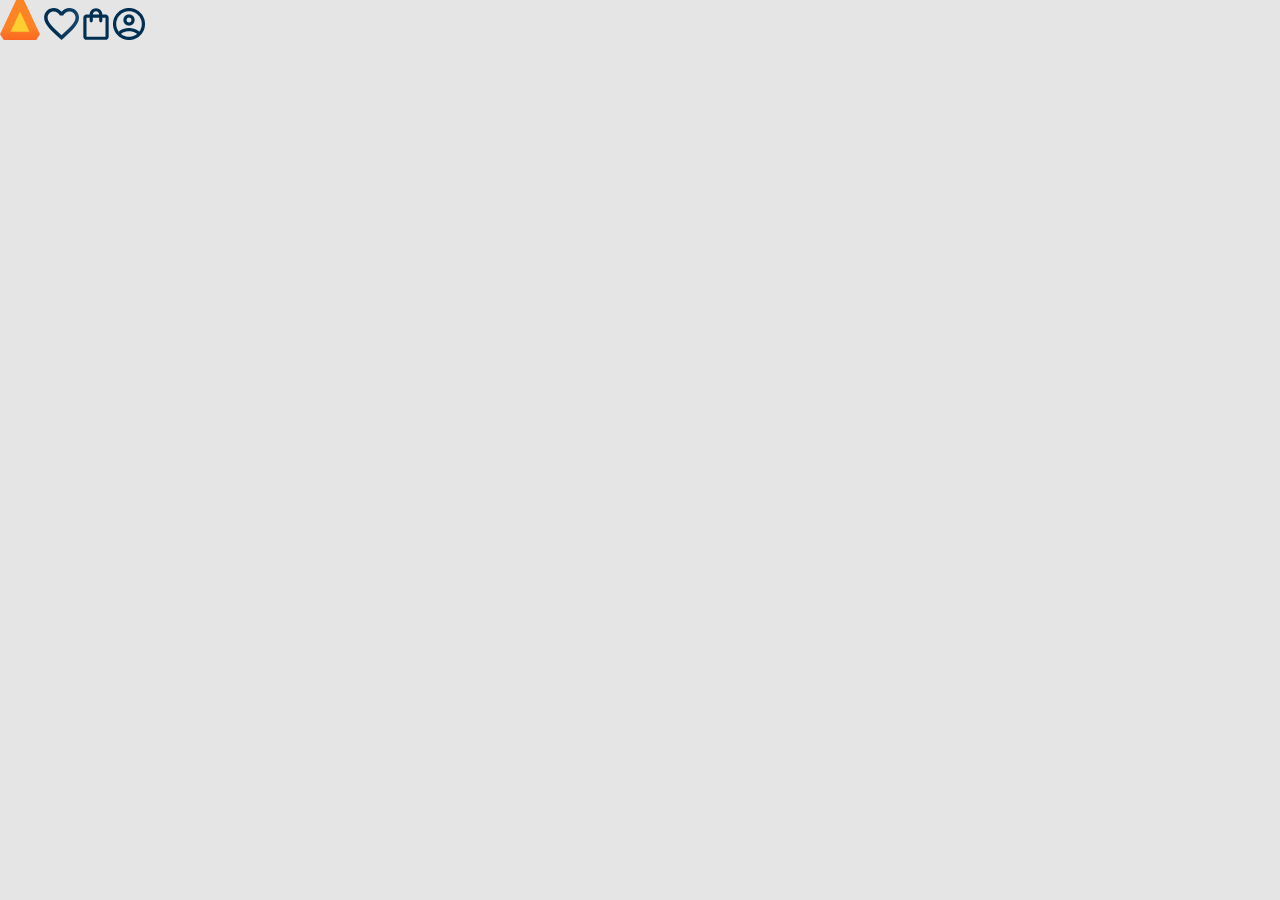
<file: site-de-vendas-2tri/index.html>
<!DOCTYPE html>
<html>
    <head>
        <meta charset="UTF-8">
        <meta name="viewport" content="width-device, initial-scale=1.0">
        <title>Alurabooks</title>
        <link rel="stylesheet" href="reset.css">
        <link rel="stylesheet" href="style.css">
</head>

<body>
   <header class="cabeçalho">
    <span class="cabeçalho__menu-hamburguer"></span>
    <img src="img/Logo.svg" alt="Logo da Alurabooks">
    <a href="#"><img src="img/Favoritos.svg"></a>
    <a href="#"><img src="img/Compras.svg"></a>
    <a href="#"><img src="img/Usuario.png"></a>
</header>

</body>
      
</html>
</file>
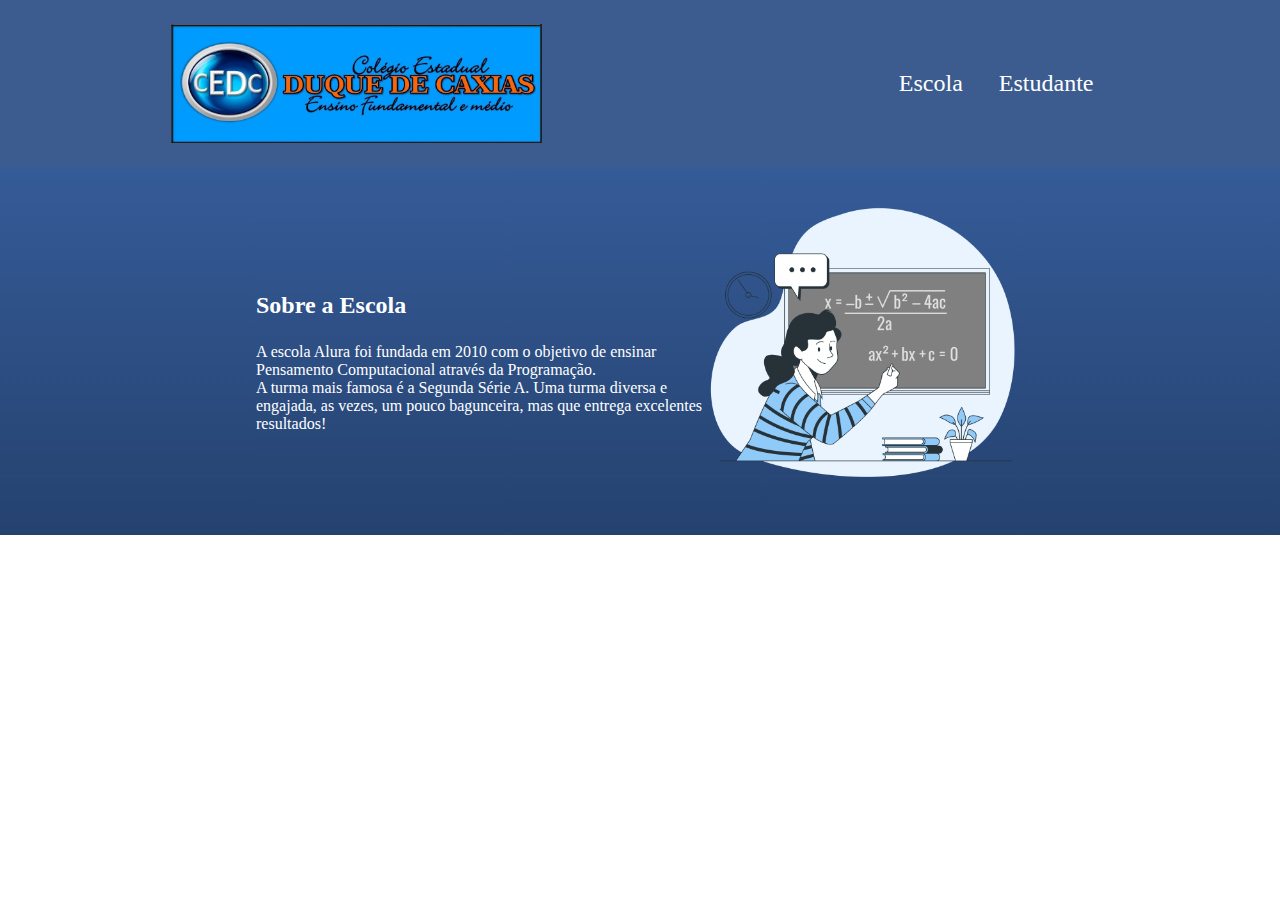
<file: site-html-css-criativo/index.html>
<!DOCTYPE html>
<html lang="en">
<head>
    <meta charset="UTF-8">
    <meta http-equiv="X-UA-Compatible" content="IE=edge">
    <meta name="viewport" content="width=device-width, initial-scale=1.0">
    <title>Document</title>
    <link rel="stylesheet" href="style.css">
    <link rel="preconnect" href="https://fonts.googleapis.com">
    <link rel="preconnect" href="https://fonts.gstatic.com" crossorigin>
    <link href="https: //fonts.googleapis.com/css2?family= família= Poppins:ital,wght@0,400;1,500 & stylesheet">
</head>
<body>
     <header class="cabecalho">
    <img class="cabecalho-imagem" src="logoduque.png.jpg" alt="logo da escola cedc">
        <ul class="cabecalho-lista">
            <li class="cabecalho-lista-item">Escola</li>
            <li class="cabecalho-lista-item">Estudante</li>
        </ul>
    </header>
    <section class="escola">
        <div class="escola-div-conteudo">
            <h2 class="escola-titulo">Sobre a Escola</h2>
            <p class="escola-texto-um">A escola Alura foi fundada em 2010 com o objetivo de ensinar Pensamento Computacional através da Programação. 
            <p class="escola-texto-dois">A turma mais famosa é a Segunda Série A. Uma turma diversa e engajada, as vezes, um pouco bagunceira, mas que entrega excelentes resultados!</p>
          </div>
         <img class="escola-imagem" src="Formula-bro.png" alt="professora no quadro">
    </section>
</body>

</html>
</file>
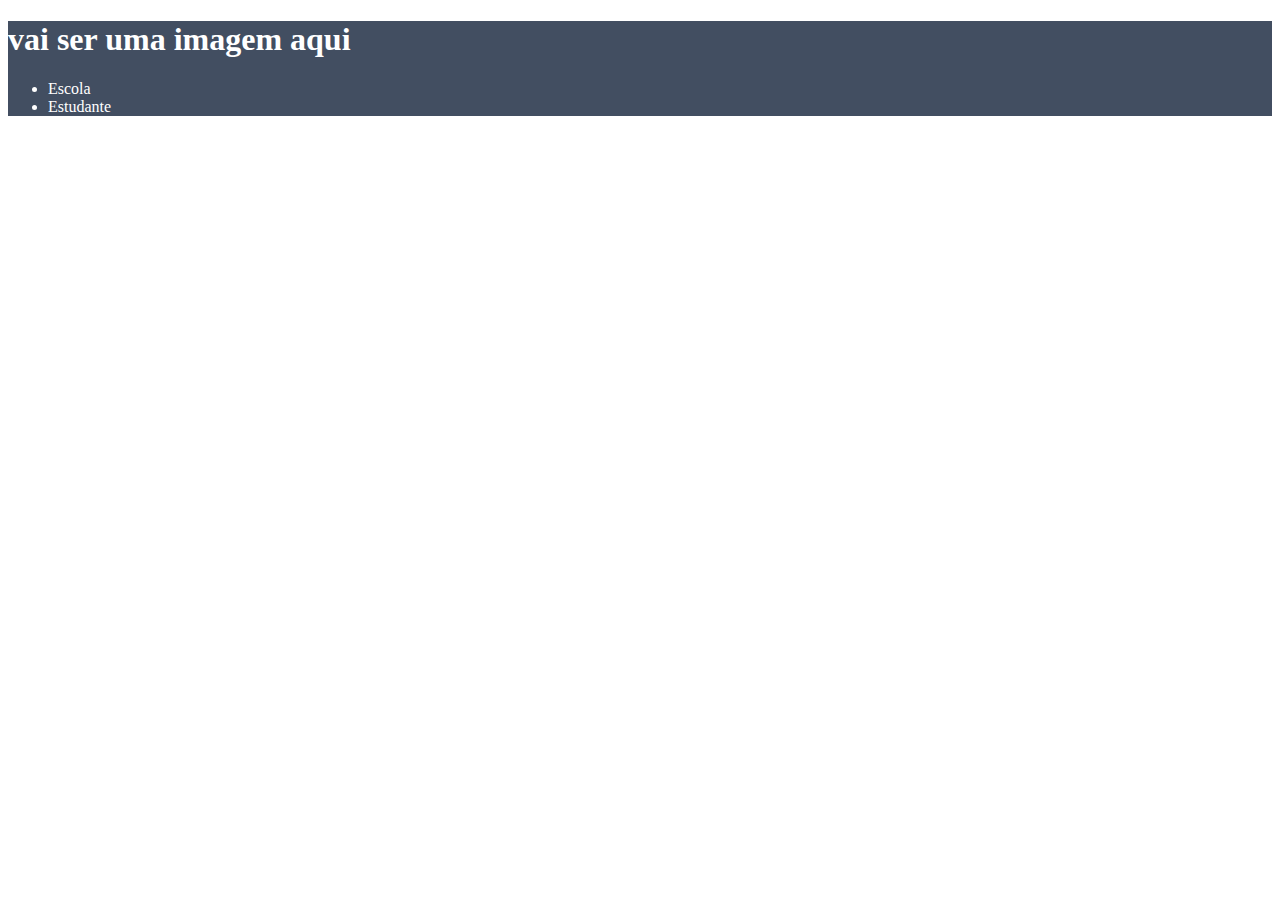
<file: site-html-css-criativo/site-turma-criativa-main/index.html>
<!DOCTYPE html>
<html lang="en">
<head>
    <meta charset="UTF-8">
    <meta http-equiv="X-UA-Compatible" content="IE=edge">
    <meta name="viewport" content="width=device-width, initial-scale=1.0">
    <title>Document</title>
    <link rel="stylesheet" href="style.css">
</head>
<body>
    <header>
        <h1>vai ser uma imagem aqui</h1>
        <ul>
            <li>Escola</li>
            <li>Estudante</li>
        </ul>
    </header>

</body>
</html>
</file>
<file: site-de-vendas-2tri/style.css>
:root{
    --cor-de-fundo: #e5e5e6;
}

body{
 background-color: var(--cor-de-fundo);
}

hi{
    background-color: white;
}
</file>
<file: site-html-css-criativo/style.css>
*{
     margin: 0;
     padding: 0;
 }
 body{
   font-family: 'Poppins', sem serifa;
 }

.cabecalho {
   background-color: #3c5c90;
   color: white;
   display: flex;
   justify-content: space-around;
   align-items: center;
   padding: 24px 0;
}

.cabecalho-imagem{
    width: 29%;
  }

.cabecalho-lista-item{
   display: inline-block;
   margin: 0 16px ;
   font-size: 24px;
}

.escola-imagem{
   width: 25%;
}

.escola{
   background-image: linear-gradient(#355b98,#25426f);
   color: white;
   display: flex;
   justify-content: center;
   align-items: center;
   padding: 24px 0;
}

.escola-div-conteudo{
   width: 35%;
   }
   .escola-titulo{
      padding: 24px 0;
   }
</file>
<file: site-html-css-criativo/site-turma-criativa-main/style.css>
header {
    background-color: #424E61;
    color: white;
}
</file>
